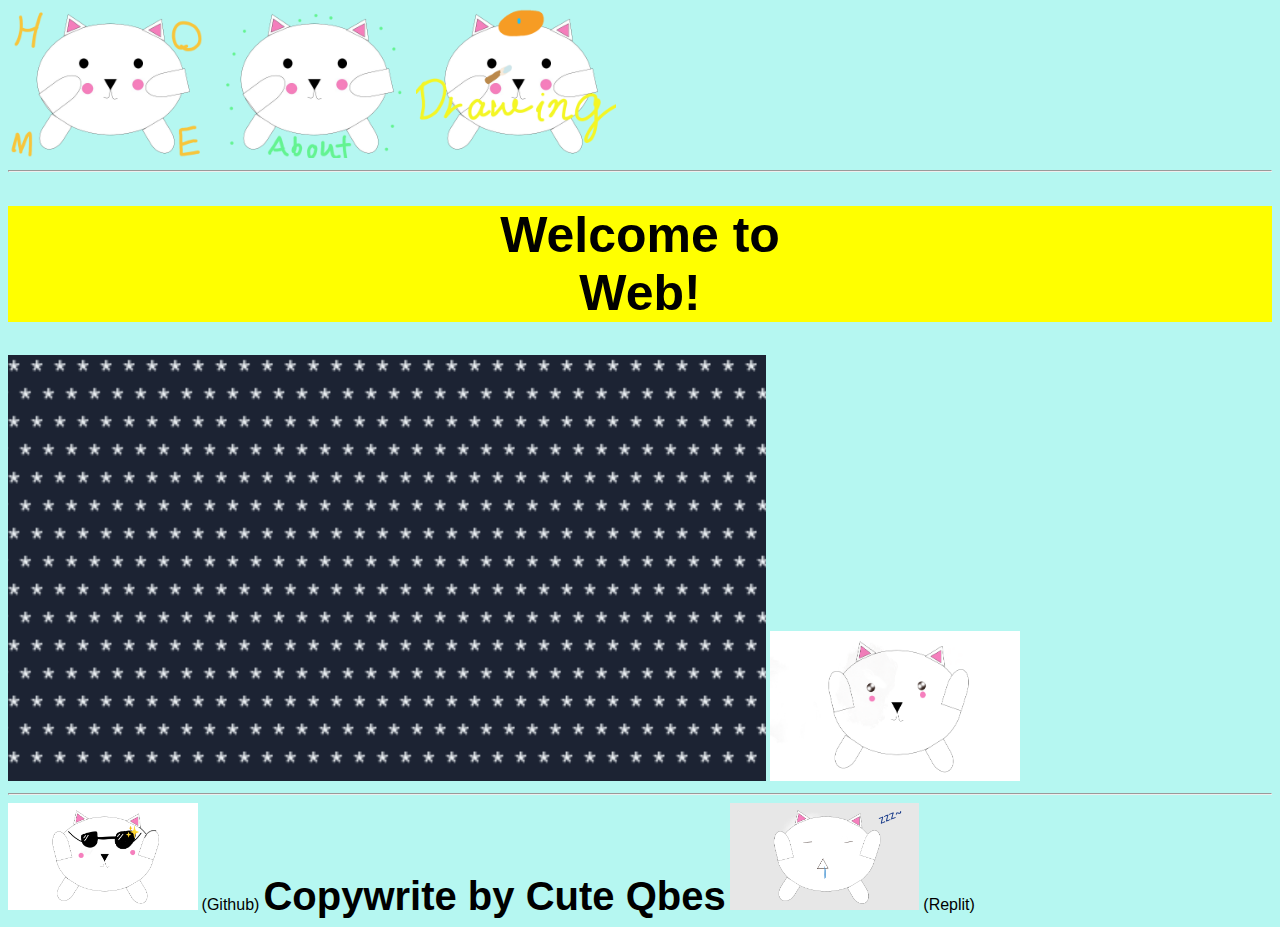
<file: index.html>
<!DOCTYPE html>
<html>

<head>
	<title>Web</title>
	<link id="home" rel="icon" href="home.png" type="image/png" sizes="16x18">
	<link rel='stylesheet' href='main.css'>
</head>

<body>

	<div>
		<a href="index.html"><img src="home.png" class="bar"></a>
    <a href="about.html"><img src="about.png" class="bar"></a>
    <a href="drawing.html"><img src="drawing.png" class="bar"></a>
</div>
<hr>
    <h1 class="center">Welcome to <br>Web!<br></h1>
    <img src="snow.png">
    <img src="Qbes-happy.png" class="photo">
<div>
<hr>
    <a href="https://github.com/CuteQQQ"><img src="Qbes-sunglasses.png" class="tiny"></a>
    <p1 class="text">(Github)</p1>
    <p2 class="text"><b>Copywrite by Cute Qbes</p2></b>
    <a href="https://replit.com/@CuteQQQ"><img src="Qbes-sleep.png" class="tiny"></a>
    <p3 class="text">(Replit)</p3>
</div>
</body>
</html>
</file>
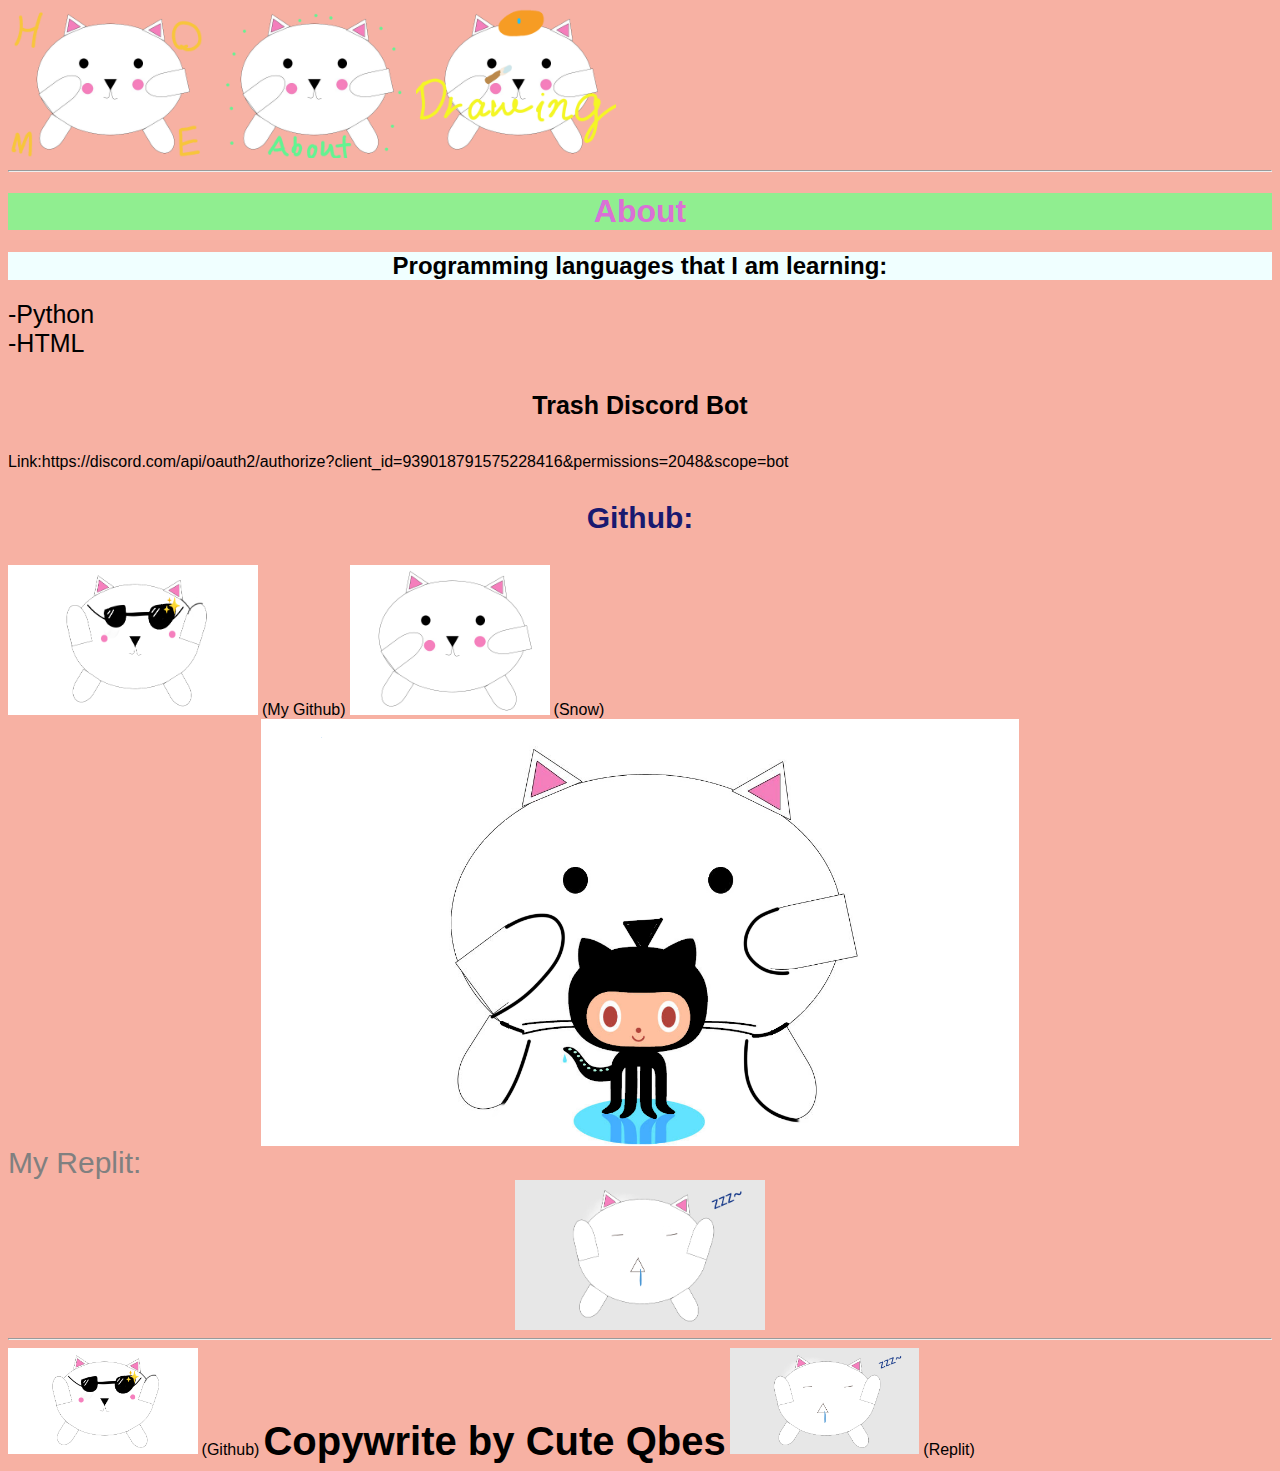
<file: about.html>
<!DOCTYPE html>
<html>

<head>
	<title>About</title>
	<link rel="stylesheet" href="about.css">
	<link id="about" rel="icon" href="about.png" type="image/png" sizes="16x18">
</head>

<body>
	<div>
		<a href="index.html"><img src="home.png" class="bar"></a>
    <a href="about.html"><img src="about.png" class="bar"></a>
    <a href="drawing.html"><img src="drawing.png" class="bar"></a>
</div>
<hr>
    <h1 class="center text">About</h1>
    <h2 class="center text">Programming languages that I am learning:</h2>
    <p1 class="text">-Python<br>-HTML</p1>
	<h4 class="text center">Trash Discord Bot</h4>
     <p6 class="text center">Link:https://discord.com/api/oauth2/authorize?client_id=939018791575228416&permissions=2048&scope=bot</p6>
<div>
    <h3 class="center text">Github:</h3>
    <a href="https://github.com/CuteQQQ"><img src="Qbes-sunglasses.png" class="photo"></a>
    <p2 class="text">(My Github)</p2>
    <a href="https://github.com/CuteQQQ/Snow"><img src="Qbes-think.jpg" class="bar"></a>
    <p3 class="text">(Snow)</p3>
    <img src="Qbes-github.png" style="width:60%; height:55%%;" class="centers"></img>
</div>
    <p5 class="text"> My Replit: </p5>
    <a href="https://replit.com/@CuteQQQ"><img src="Qbes-sleep.png" class="photo centers"></a>    
<div>
<hr>
    <a href="https://github.com/CuteQQQ"><img src="Qbes-sunglasses.png" class="tiny"></a>
    <p7 class="text">(Github)</p7>
    <p8 class="text"><b>Copywrite by Cute Qbes</p8></b>
    <a href="https://replit.com/@CuteQQQ"><img src="Qbes-sleep.png" class="tiny"></a>
    <p9 class="text">(Replit)</p9>
</div>
</body>
</html>
</file>
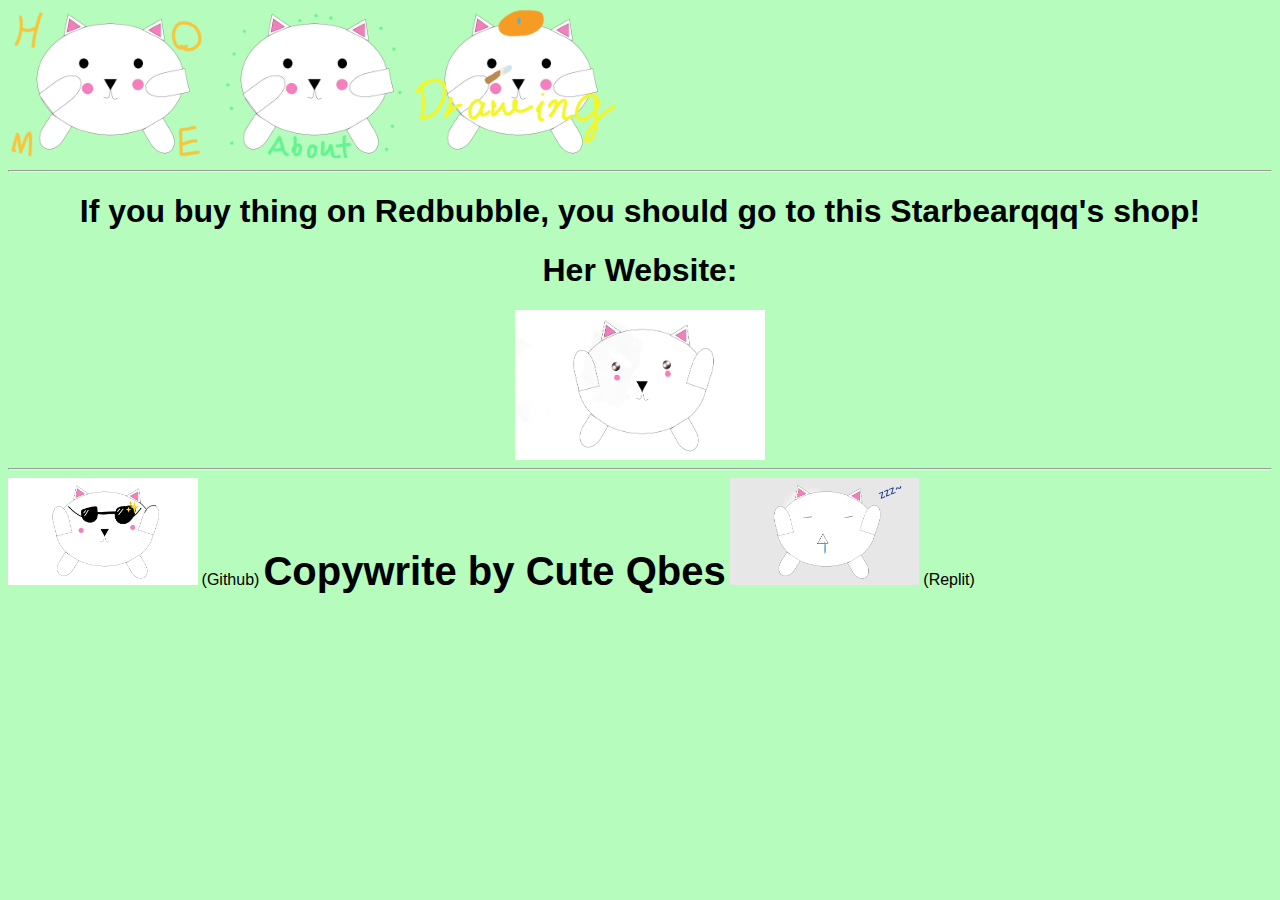
<file: starbearqqq.html>
<!DOCTYPE html>
<html>

<head>
	<title>Starbearqqq</title>
	<link id="home" rel="icon" href="home.png" type="image/png" sizes="16x18">
	<link rel='stylesheet' href='starbearqqq.css'>
</head>

<body>

	<div>
		<a href="index.html"><img src="home.png" class="bar"></a>
    <a href="about.html"><img src="about.png" class="bar"></a>
    <a href="drawing.html"><img src="drawing.png" class="bar"></a>
</div>
<hr>
  <h1 class="text center">If you buy thing on Redbubble, you should go to this Starbearqqq's shop!</h1>
  <h1 class="text center">Her Website:</h1>
  <a href="https://starbear.bear-team.dev"><img src="Qbes-happy.png" class="centers photo"></a>
  <div>
<hr>
    <a href="https://github.com/CuteQQQ"><img src="Qbes-sunglasses.png" class="tiny"></a>
    <p1 class="text">(Github)</p1>
    <p2 class="text"><b>Copywrite by Cute Qbes</p2></b>
    <a href="https://replit.com/@CuteQQQ"><img src="Qbes-sleep.png" class="tiny"></a>
    <p3 class="text">(Replit)</p3>
</div>
</body>
</html>
</file>
<file: main.css>
body{
    background-color:rgb(181, 247, 241);
}
.bar{
    width:200px;
    height:150px;
}
.photo{
    width:250px;
    height:150px;
}
.center{
    text-align:center;
}
.text{
    font-family:Helvetica;
}
.tiny{
    width:15%;
    height:5%;
}
h1{
    background-color:yellow;
    font-size:50px;
    font-family:Arial;
}
img{
    width:60%;
    height:55%;
}
p2{
    font-size:40px;
}
</file>
<file: about.css>
body{
    background-color:#f7b1a3;
}
.bar{
    width:200px;
    height:150px;
}
.photo{
    width:250px;
    height:150px;
}
.center{
    text-align:center;
}
.centers{
    display:block;
    margin-left: auto;
    margin-right: auto;
}
.text{
    font-family:Helvetica;
}
.tiny{
    width:15%;
    height:5%;
}
h1{
    color:orchid;
    background-color:lightgreen;
}
h2{
    background-color:azure;
}
h3{
    font-size:30px;
    color:midnightblue;
}
p1{
    font-size:25px;
}
p5{
    color:gray;
    font-size:30px;
}
h4{
    font-size:25px;
}
p8{
    font-size:40px;
}
</file>
<file: starbearqqq.css>
body{
    background-color:#b6fcbc;
}
.bar{
    width:200px;
    height:150px;
}
.photo{
    width:250px;
    height:150px;
}
.center{
    text-align:center;
}
.centers{
    display:block;
    margin-left: auto;
    margin-right: auto;
}
.text{
    font-family:Helvetica;
}
.tiny{
    width:15%;
    height:5%;
}
p2{
    font-size:40px;
}
</file>
